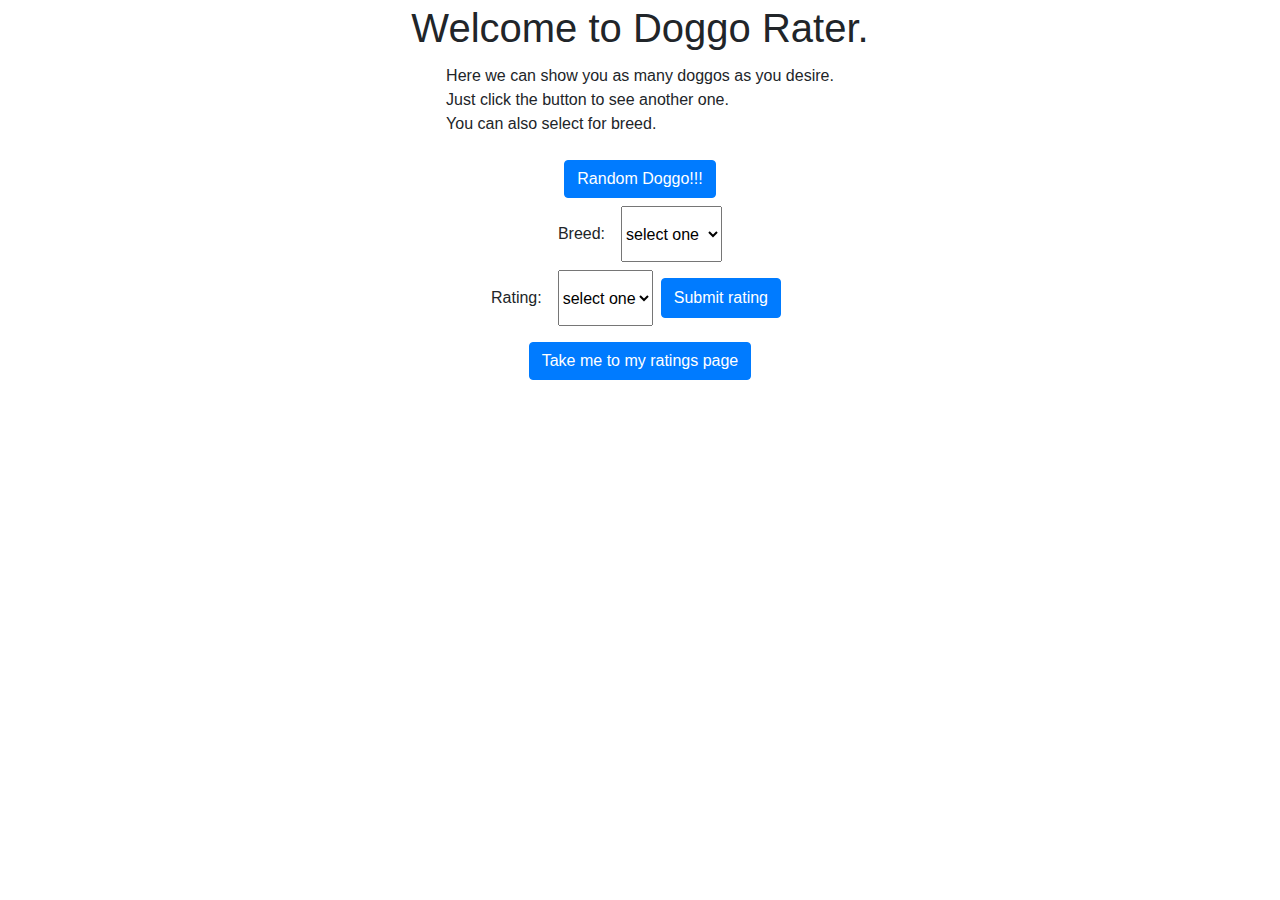
<file: index.html>
<head>
  <!doctype html>
  <meta charset="utf-8">
  <title>Doggos for you today!</title>
  <meta name="description" content="random, ratable doggos">
  <html lang="en">
  <link rel="stylesheet" href="https://stackpath.bootstrapcdn.com/bootstrap/4.3.1/css/bootstrap.min.css" integrity="sha384-ggOyR0iXCbMQv3Xipma34MD+dH/1fQ784/j6cY/iJTQUOhcWr7x9JvoRxT2MZw1T" crossorigin="anonymous">
  <link rel="stylesheet" href="style.css">
  <script src="https://code.jquery.com/jquery-3.4.0.js" integrity="sha256-DYZMCC8HTC+QDr5QNaIcfR7VSPtcISykd+6eSmBW5qo=" crossorigin="anonymous"></script>
  <script src="https://cdnjs.cloudflare.com/ajax/libs/popper.js/1.14.7/umd/popper.min.js" integrity="sha384-UO2eT0CpHqdSJQ6hJty5KVphtPhzWj9WO1clHTMGa3JDZwrnQq4sF86dIHNDz0W1" crossorigin="anonymous"></script>
  <script src="https://stackpath.bootstrapcdn.com/bootstrap/4.3.1/js/bootstrap.min.js" integrity="sha384-JjSmVgyd0p3pXB1rRibZUAYoIIy6OrQ6VrjIEaFf/nJGzIxFDsf4x0xIM+B07jRM" crossorigin="anonymous"></script>
</head>
<div class="container">
  <div class="row mt-1 justify-content-center">
    <h1>Welcome to Doggo Rater.</h1>
  </div>
  <div class="row mt-1 justify-content-center">
    <p>Here we can show you as many doggos as you desire.
      <br>Just click the button to see another one.
      <br>You can also select for breed.</p>
  </div>
  <div class="row mt-1 justify-content-center">
    <div id=dogPic>
      <!-- dog pic goes here  -->
    </div>
  </div>
  <div class="row mt-1 justify-content-center">
    <button type="button" class="btn btn-primary" id="doggo">Random Doggo!!!</button>
  </div>
  <div class="row mt-2 justify-content-center">
    <p class="mr-3 mt-3">Breed: </p>
    <select class="breed" id="breed" value="none">
    <option>select one</option>
      <option>beagle</option>
      <option>Boxer</option>
      <option>dachshund</option>
      <option>husky</option>
  </select>
  </div>
  <div class="row mt-2 justify-content-center">
    <p class="mr-3 mt-3">Rating: </p>
    <select class="breed" id="ratings" value="none">
    <option>select one</option>
      <option>10</option>
      <option>11</option>
      <option>12</option>
      <option>13</option>
      <option>14</option>
      <option>15</option>
      <option>16</option>
  </select>
    <button type="button" class="btn btn-primary m-2" id="rating" name="button">Submit rating</button>
  </div>
  <div class="row mt-2 justify-content-center">
    <div id='success'>

    </div>
  </div>
  <div class="row mt-2 justify-content-center">
    <a href="rating.html"><button class="btn btn-primary mb-4">Take me to my ratings page</button></a>
  </div>
</div>

<script type="text/javascript" src="main.js">

</script>
</file>
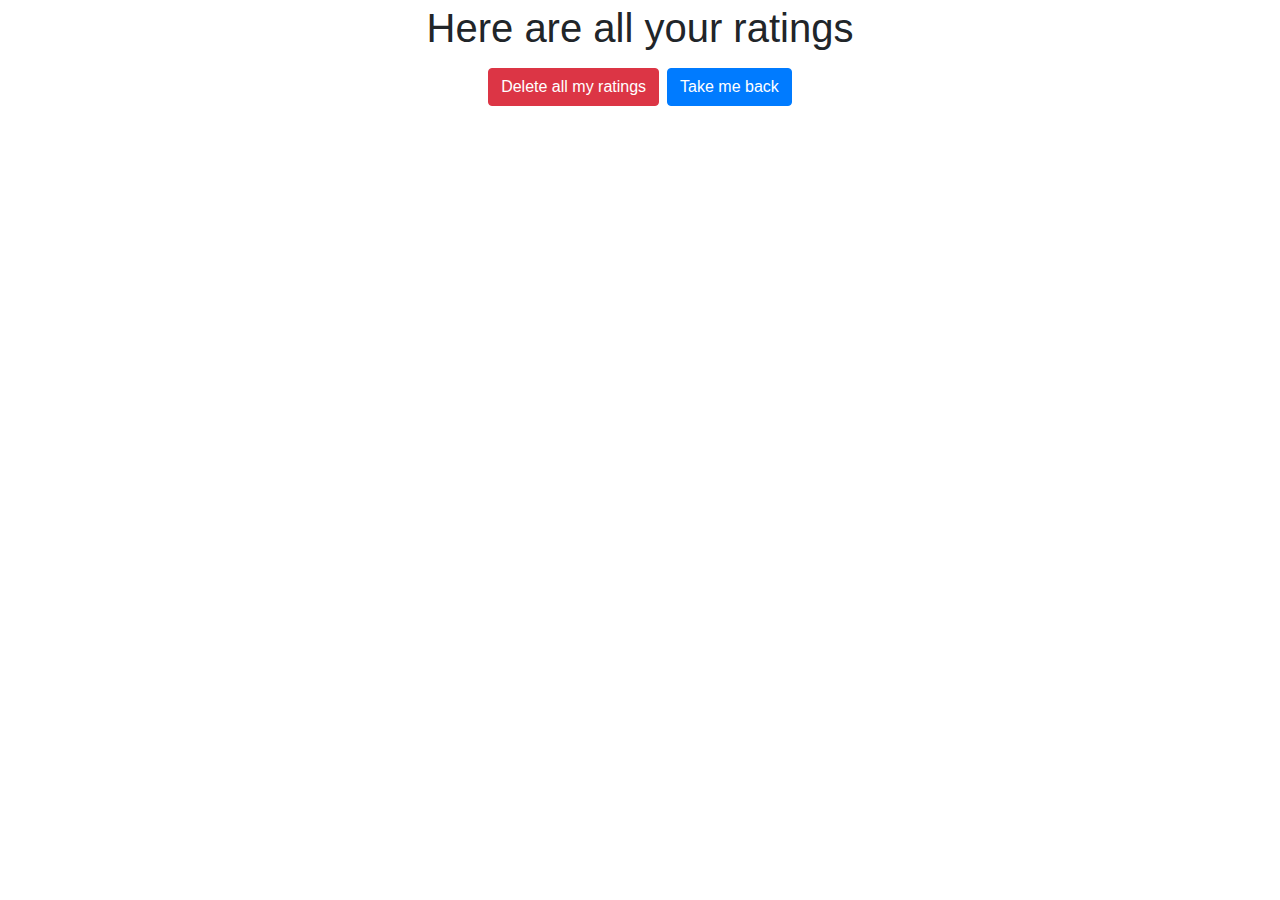
<file: rating.html>
<head>
  <!doctype html>
  <meta charset="utf-8">
  <title>Doggos for you today!</title>
  <meta name="description" content="random, ratable doggos">
  <html lang="en">
  <link rel="stylesheet" href="https://stackpath.bootstrapcdn.com/bootstrap/4.3.1/css/bootstrap.min.css" integrity="sha384-ggOyR0iXCbMQv3Xipma34MD+dH/1fQ784/j6cY/iJTQUOhcWr7x9JvoRxT2MZw1T" crossorigin="anonymous">
  <link rel="stylesheet" href="style.css">
  <script src="https://code.jquery.com/jquery-3.4.0.js" integrity="sha256-DYZMCC8HTC+QDr5QNaIcfR7VSPtcISykd+6eSmBW5qo=" crossorigin="anonymous"></script>
  <script src="https://cdnjs.cloudflare.com/ajax/libs/popper.js/1.14.7/umd/popper.min.js" integrity="sha384-UO2eT0CpHqdSJQ6hJty5KVphtPhzWj9WO1clHTMGa3JDZwrnQq4sF86dIHNDz0W1" crossorigin="anonymous"></script>
  <script src="https://stackpath.bootstrapcdn.com/bootstrap/4.3.1/js/bootstrap.min.js" integrity="sha384-JjSmVgyd0p3pXB1rRibZUAYoIIy6OrQ6VrjIEaFf/nJGzIxFDsf4x0xIM+B07jRM" crossorigin="anonymous"></script>
</head>
<div class="container">
  <div class="row mt-1 justify-content-center">
    <h1>Here are all your ratings</h1>
  </div>
  <div class="row mt-1 justify-content-center localStorage">

  </div>
  <div class="row mt-1 justify-content-center">
    <a href="#"><button class="btn btn-danger mr-2">Delete all my ratings</button></a>
    <a href="https://codepen.io/dmoneyballer/full/VNVjQN"><button class="btn btn-primary mb-5">Take me back</button></a>
  </div>
</div>
<script type="text/javascript" src="rating.js">

</script>
</file>
<file: style.css>
img {
  width: 200px;
  padding: 10px
}
</file>
